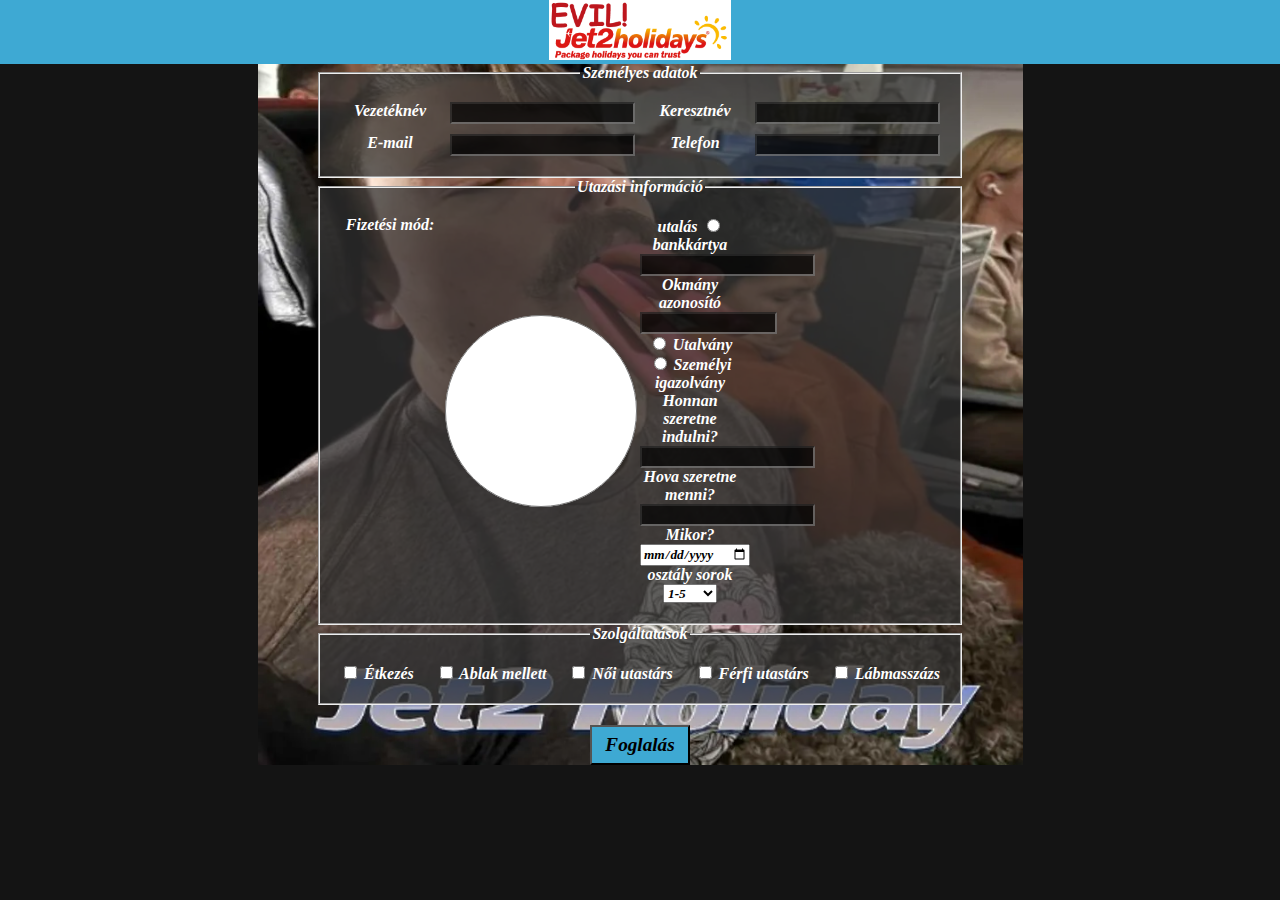
<file: index.html>
<!DOCTYPE html>
<html lang="en">
<head>
    <meta charset="UTF-8">
    <meta name="viewport" content="width=device-width, initial-scale=1.0">
    <title>Jet2Holiday</title>
    <link rel="stylesheet" href="style.css">
</head>
<body>
    
    <div id="container">
        <div class="logo">
        <img src="gonoszjet.png" alt="jet2holiday_logo" title="jet2holiday_logo">
        </div>
        <form action="get">
            <fieldset class="szemelyes">
                <legend>Személyes adatok</legend>
                <label for="vezeteknevinput">Vezetéknév</label>
                <input type="text" name="nev" id="vezeteknevinput">
                <label for="keresztnevinput">Keresztnév</label>
                <input type="text" name="nev" id="keresztnevinput"> 
                <label for="emailinput">E-mail</label>
                <input type="text" name="email" id="emailinput">
                <label for="telefoninput">Telefon</label>
                <input type="text" name="telefon" id="telefoninput">
            </fieldset>
            <fieldset class="utazas">
                <legend>Utazási információ</legend>
                <label>Fizetési mód:</label>
                <input type="radio" name="fizetes" id="fizetesutalas">
                <label for="fizetesutalas">utalás<label>
                <input type="radio" name="fizetes" id="fizeteskartya">
                <label for="fizeteskartya">bankkártya</label>
                <input type="text" name="fizetes" id="fizetesi"> <br>
                <label>Okmány azonosító</label>
                <input type="text" name="okmany_ID" id="okmany_ID" size="15"><br>
                <input type="radio" name="okmany_fajta" id="utlevel">
                <label for="utlevel">Utalvány</label>
                <input type="radio" name="okmany_fajta" id="szem_ig">
                <label for="szem_ig">Személyi igazolvány</label><br>
                <label>Honnan szeretne indulni?</label>
                <input type="text" name="from" id="from"><br>
                <label>Hova szeretne menni?</label>
                <input type="text" name="to" id="to"><br>
                <label for="indulasdatum">Mikor?</label>
                <input type="date" name="indulas" id="indulasdatum"><br>
                <label for="osztályokselect">osztály sorok</label>
                <select name="osztályok" id="osztályokselect">
                    <option value="1-5">1-5</option>
                    <option value="6-10">6-10</option>
                    <option value="11-15">11-15</option>
                    <option value="16-20">16-20</option>
                    <option value="21-25">21-25</option>
                    <option value="26-">26-</option>
                </select>

            </fieldset>
            <fieldset class="szolgaltatas">
                <legend>Szolgáltatások</legend>
                <div>
                    <input type="checkbox" name="etel" id="etel">
                    <label for="etel">Étkezés</label>
                </div>
                <div>
                    <input type="checkbox" name="ablak" id="ablak">
                    <label for="ablak">Ablak mellett</label>
                </div>
                <div><input type="checkbox" name="no" id="no">
                <label for="no">Női utastárs</label></div>
                <div><input type="checkbox" name="ferfi" id="ferfi">
                <label for="ferfi">Férfi utastárs</label></div>
                <div><input type="checkbox" name="lab" id="lab">
                <label for="lab">Lábmasszázs</label></div>
                
                
                
                
                
            </fieldset>
            <input type="submit" value="Foglalás">
            
        </form>
    </div>
</body>
</html>
</file>
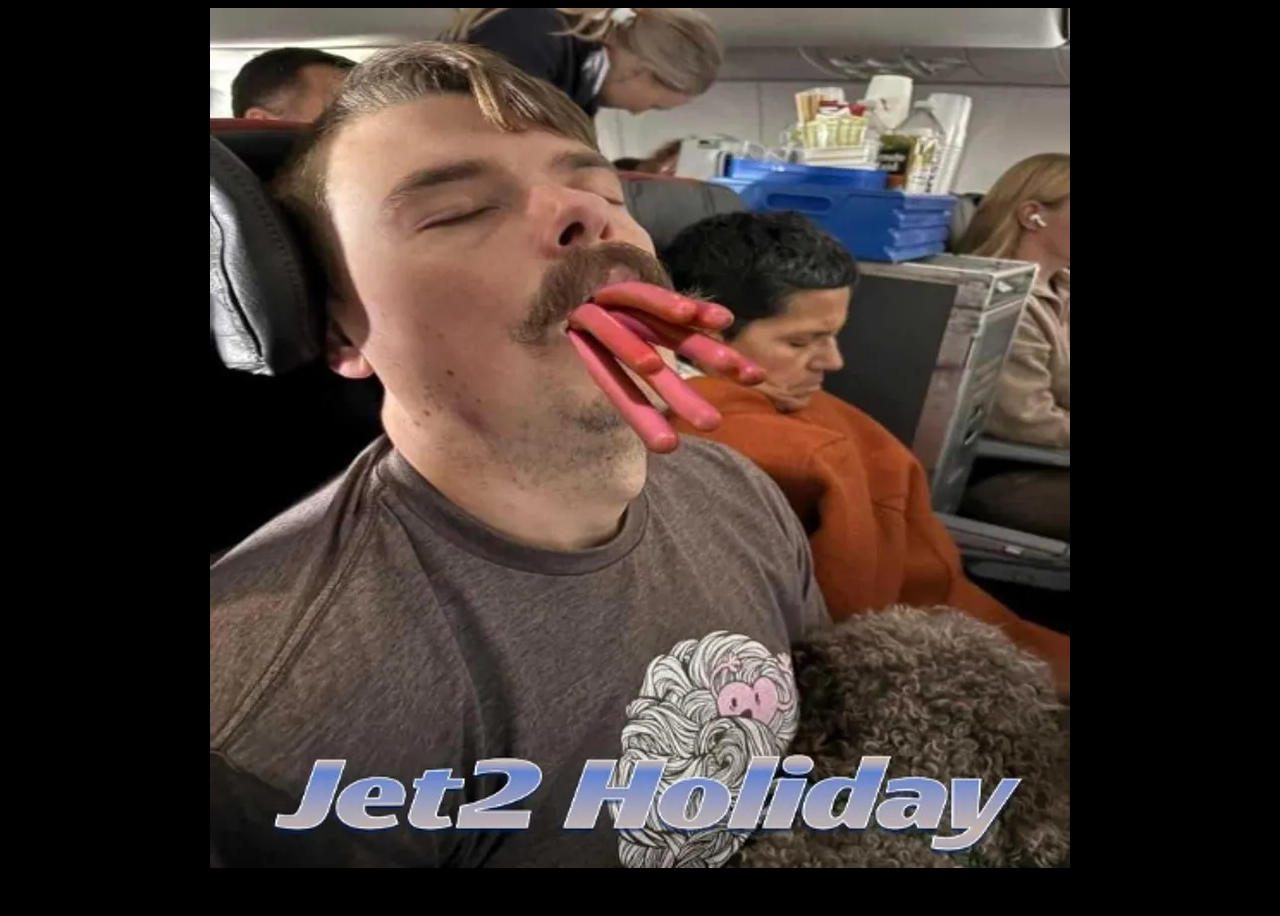
<file: jet2holidays.html>
<!DOCTYPE html>
<html lang="en">
<head>
    <meta charset="UTF-8">
    <meta name="viewport" content="width=device-width, initial-scale=1.0">
    <title>Yeah</title>
    <style>
        body{
            background-color: black;
            display: flex;
            justify-content: center;
            align-items: center;
        }
        #holiday{
            height: 100dvh;
        }
    </style>
</head>
<body>
    <div id="holiday">
        <a href="index.html"><img src="morgan_hatterkep.png" alt="well, this shouldn't have happened. Jet2Holidays!"></a>
        
    </div>
</body>
</html>
</file>
<file: style.css>
*{
    font-style: italic;
    color: white;
    font-family:"Comic sans MS" ;
    font-weight: 700;
}
body{
    margin: 0px;
    margin-bottom: 30px;
    padding: 0px;
    background: linear-gradient( rgb(20,20,20), rgb(20,20,20));
}
#container{
    background-image: url(morgan_hatterkep.png);
    background-repeat: no-repeat;
    text-align: center;
    align-items: center;
    background-size: contain;
    background-position: center;
    /* height:100dvh; */
    
}
input, select, option{
    color: black;
}
.logo{
    background-color: rgb(62, 169, 211);
    
}
img{
    height: 60px;
}
fieldset{
    margin:auto;
    padding: 20px;
    max-width: 600px;
    display: grid;
    align-content: start;
    background-color: rgba(49, 49, 49, 0.75) ;
}
.szemelyes{
    grid-template-columns:100px 1fr 100px 1fr;
    gap: 10px;
}
.utazas{
    grid-template-columns:100px 1fr 100px 1fr;
}
.szolgaltatas{
    display: flex;
    justify-content: space-between;
}
input[type="text"]{
    background-color: rgb(0, 0, 0);
    max-width: 200px;
    color: white;
    opacity: 0.7;
}
input[type="submit"]{
    margin-top: 20px;
    background-color: rgb(62, 169, 211);
    height: clamp(30px, 40px, 750px);
    width: 100px;
    font-size: clamp(0.75rem, 1.2rem, 2rem);
    
    
}
</file>
